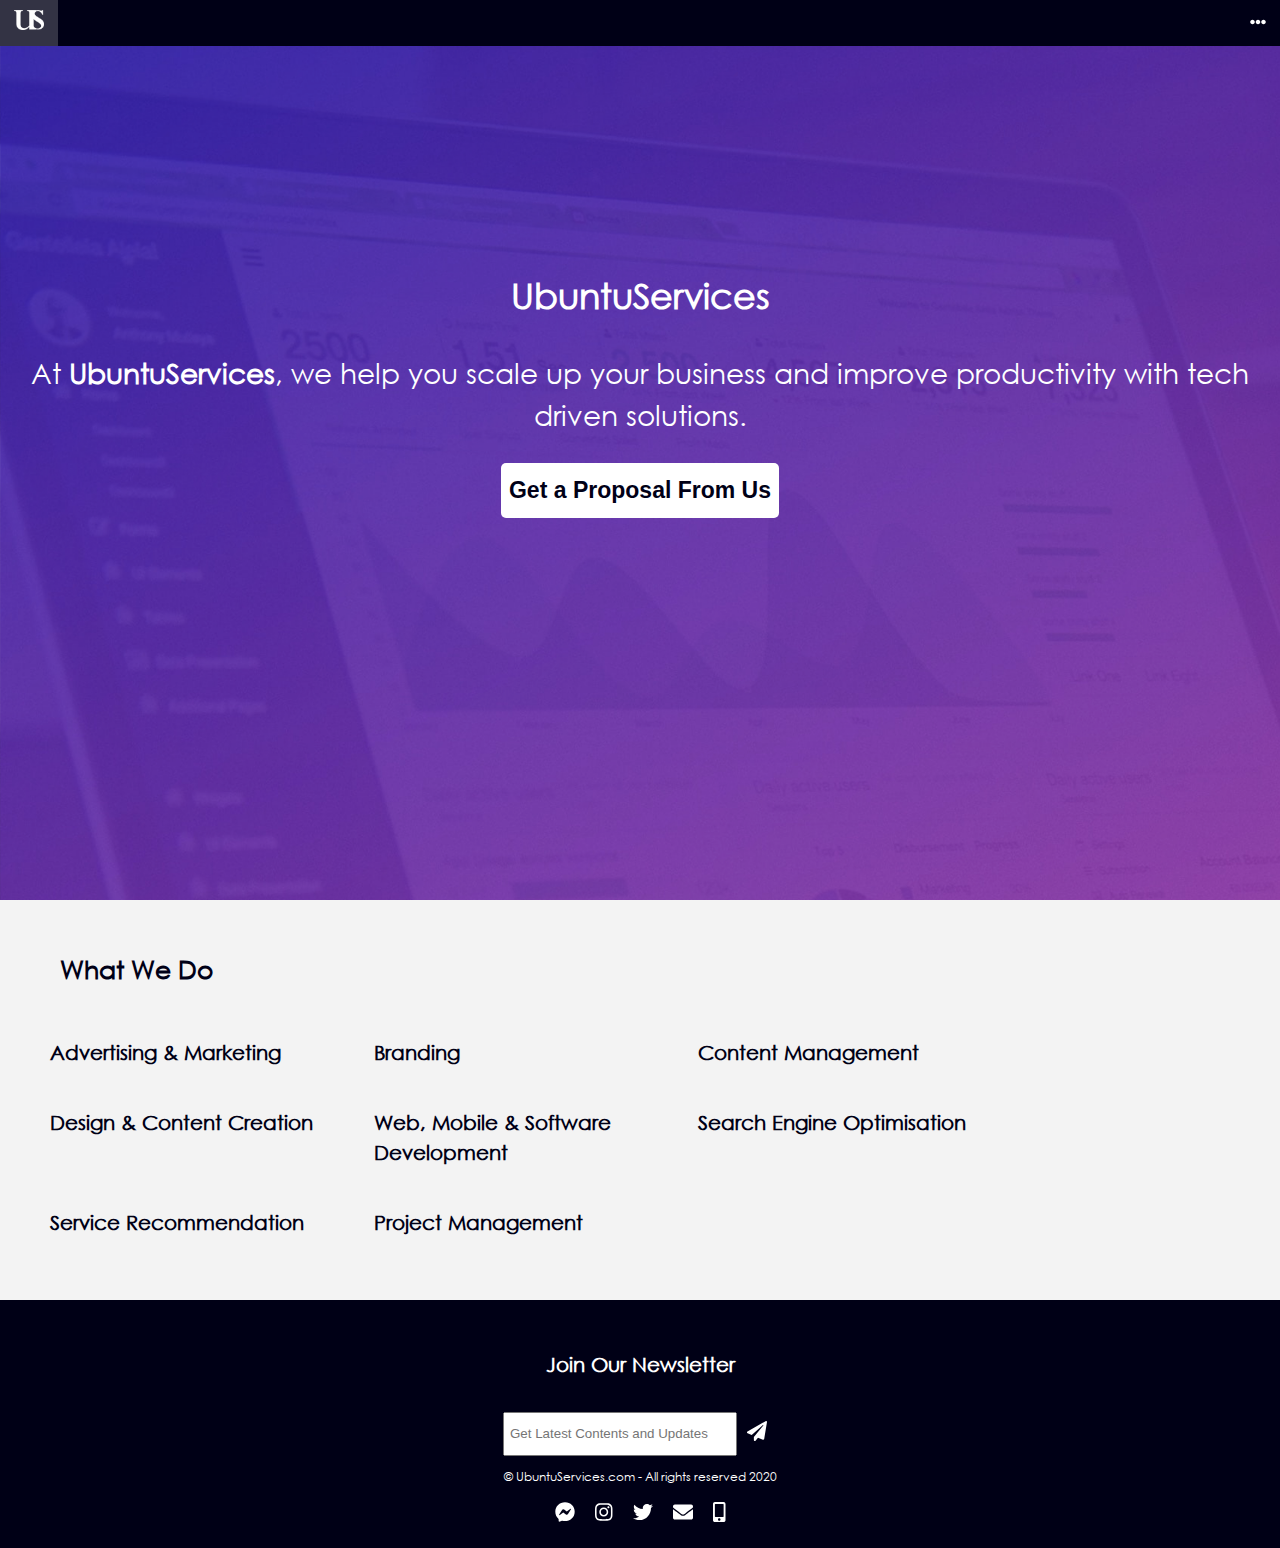
<file: index.html>
<!DOCTYPE html>
<html lang="en">
<head>
        <meta charset="UTF-8">
        <meta name="viewport" content="width=device-width, initial-scale=1.0">
        <meta http-equiv="X-UA-Compatible" content="ie=edge">
    <title>UbuntuServices</title>

    <link rel="stylesheet" href="css/main.css">
    <link rel="stylesheet" href="fontawesome/css/all.css">
    <link rel="shortcut icon" href="icons/us-icon.png" type="image/x-icon">
</head>
<body>
    <!-- NAVIGATION-->
    <nav id="nav-bar">
            <a href="index.html" class="nav-logo"><img src="icons/us-icon.png" width="30px" height="auto"></a>
            <a class="nav-item" id="drop-btn" onclick="menu()"><i class = "fa fa-ellipsis-h"></i></a>
        </nav>
        <div id="dropdown-menu">
            <div class="drop-menu">
                <a href="about.html" class="drop-item">About Us</a>
                <a href="services.html" class="drop-item">Services</a>
                <a href="prop.html" class="drop-item">Get a Proposal</a>
            </div>
        </div>
        <!--NAVIGATION END-->


    <!--BANNER-->
    <div id="banner">  
        <div class="banner-txt">
            <span class="banner-lead">UbuntuServices</span>
            <p>At <b>UbuntuServices</b>, we help you scale up your business and improve productivity with tech driven solutions.</p>
            <a  href="prop.html"><button class="banner-btn">Get a Proposal From Us</button></a>
        </div>
    </div>
    <!--BANNER END-->


    <div id="we-do">
        <div class="we-do-more">
            <div class="we-do-logo">
                <img src="icons/da_img.png" width="100%" height="auto">
            </div>
            <h4 class="we-txt">What We Do</h4>
            <p class="we-item">Advertising & Marketing</p>
            <p class="we-item">Branding</p>
            <p class="we-item">Content Management</p>
            <p class="we-item">Design & Content Creation</p>
            <p class="we-item">Web, Mobile & Software Development</p>
            <p class="we-item">Search Engine Optimisation</p>
            <p class="we-item">Service Recommendation</p>
            <p class="we-item">Project Management</p>
        </div>
    </div>

    <!--
    <div id="client">
        <div class="client-item">
            <h6 class="client-txt">Our Clients</h6>
            <a href="#" class="clients"><img src="client-icon/estam-logo2.png" width="70px" height="auto"></a>
            <a href="#" class="clients"><img src="client-icon/va3.png" width="70px" height="auto"></a>
        </div>
    </div>
-->
    <div id="footer">
        <div class="footer-item">
            <h4>Join Our Newsletter</h4>
            <form action="mailto:ubuntuservices@gmail.com" method="post">
                <input type="email" class="news" placeholder="Get Latest Contents and Updates"><button type="submit" class="btn"><i class="fa fa-paper-plane"></i></button>
            </form>
            

            <p>&copy; UbuntuServices.com - All rights reserved 2020</p>
            <div id="social">
                    <a href="#" class="social-item"><i class="fab fa-facebook-messenger "></i></a>
                    <a href="#" class="social-item"><i class="fab fa-instagram "></i></a>
                    <a href="#" class="social-item"><i class="fab fa-twitter "></i></a>
                    <a href="#" class="social-item"><i class="fa fa-envelope"></i></a>
                    <a href="#" class="social-item"><i class="fa fa-mobile-alt"></i></a>
                </div>
        </div>
    </div>



</body>
<script src="fontawesome/js/all.js"></script>
<script src="js/main.js"></script>
</html>
</file>
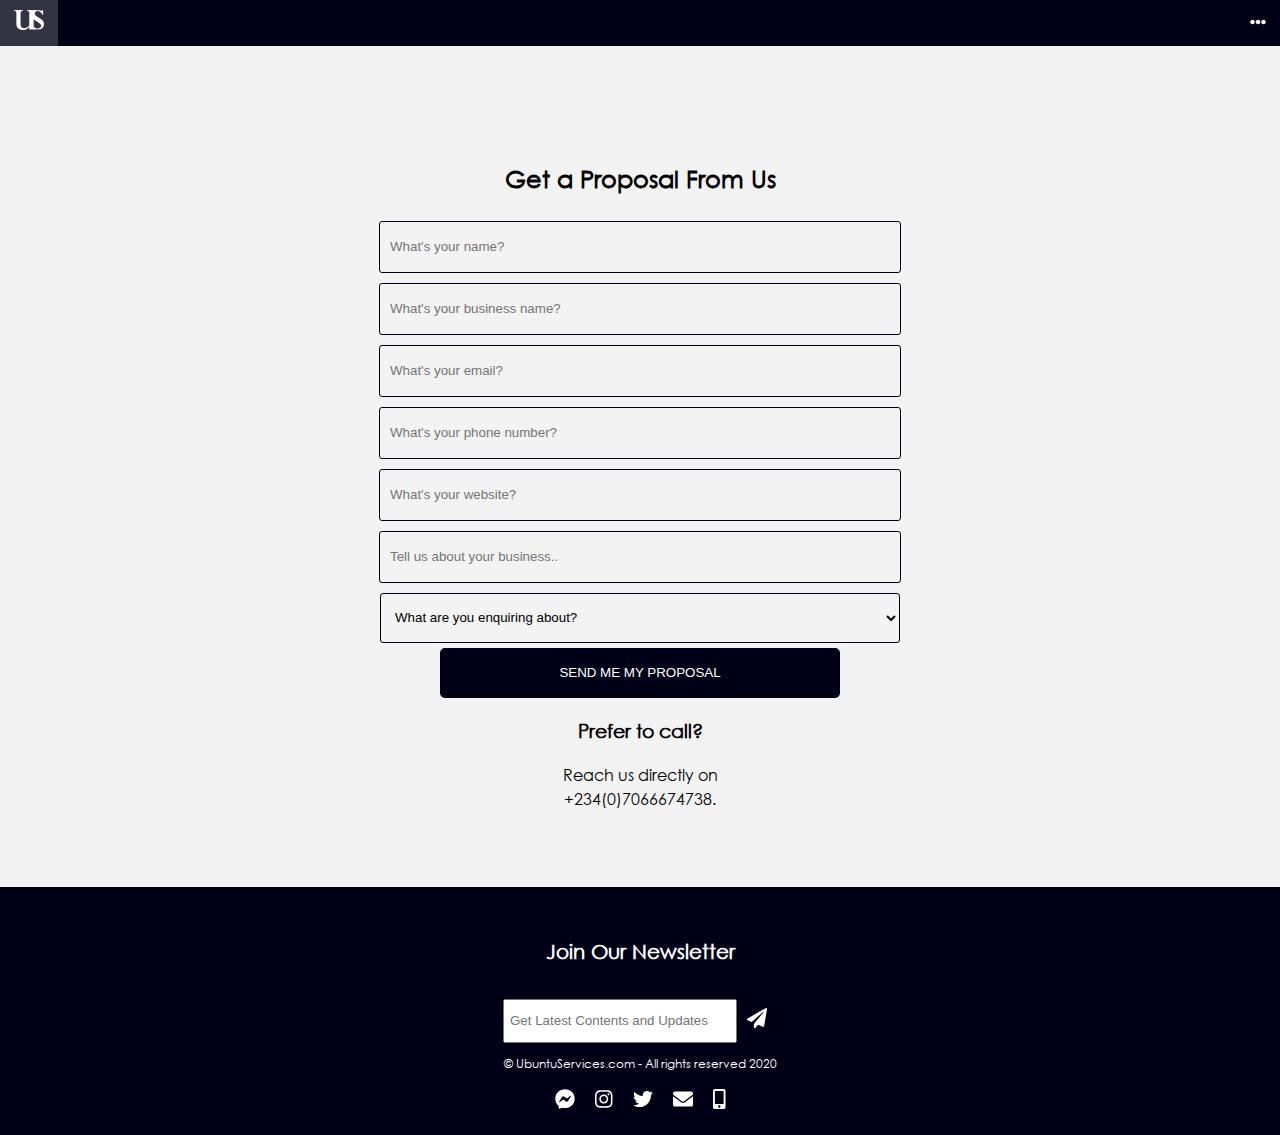
<file: prop.html>
<!DOCTYPE html>
<html lang="en">
<head>
        <meta charset="UTF-8">
        <meta name="viewport" content="width=device-width, initial-scale=1.0">
        <meta http-equiv="X-UA-Compatible" content="ie=edge">
    <title>UbuntuServices</title>

    <link rel="stylesheet" href="css/main.css">
    <link rel="stylesheet" href="css/style.css">
    <link rel="stylesheet" href="fontawesome/css/all.css">
    <link rel="shortcut icon" href="icons/us-icon.png" type="image/x-icon">
</head>
<body>
    <!-- NAVIGATION-->
    <nav id="nav-bar">
        <a href="index.html" class="nav-logo"><img src="icons/us-icon.png" width="30px" height="auto"></a>
        <a class="nav-item" id="drop-btn" onclick="menu()"><i class = "fa fa-ellipsis-h"></i></a>
    </nav>
    <div id="dropdown-menu">
        <div class="drop-menu">
            <a href="about.html" class="drop-item">About Us</a>
            <a href="services.html" class="drop-item">Services</a>
            <a href="#" class="drop-item">Get a Proposal</a>
        </div>
    </div>
    <!--NAVIGATION END-->


    <div id="prop-form">
        
        <form>
            <h2>Get a Proposal From Us</h2>
            <input type="text" class="prop-form-input" placeholder="What's your name?" required/><br>
            <input type="text" class="prop-form-input" placeholder="What's your business name?"/><br>
            <input type="text" class="prop-form-input" placeholder="What's your email?"/><br>
            <input type="text" class="prop-form-input" placeholder="What's your phone number?" required/><br>
            <input type="text" class="prop-form-input" placeholder="What's your website?"/><br>
            <input type="text" class="prop-form-input" placeholder="Tell us about your business.."/><br>
            <select class="prop-form-select">
                <option>What are you enquiring about?</option>
                <option>All our services</option>
                <option><i class="fa fa-tv"></i> Advertising</option>
                <option><i class="fab fa-instagram"></i> Branding</option>
                <option><i class="fas fa-paint"></i> Design & Content Creation</option>
                <option><i class="fas fa-network-wired"></i> Digital Marketing</option>
                <option><i class="fab fa-google"></i> Search Engine Optimisation</option>
                <option><i class="fas fa-code"></i> Web, Mobile & Software Development</option>
            </select>
            <br>
            <button class="prop-btn" name="submit" type="submit">SEND ME MY PROPOSAL</button>

            <div class="prop-contact">
                <h3>Prefer to call?</h3>
                <p>Reach us directly on <br><span class="prop-numb">+234(0)7066674738.</span></p>
            </div>

        </form>
    </div>

    



    <div id="footer">
        <div class="footer-item">
            <h4>Join Our Newsletter</h4>
            <form action="mailto:ubuntuservices@gmail.com" method="post">
                <input type="email" class="news" placeholder="Get Latest Contents and Updates"><button type="submit" name="submit" class="btn"><i class="fa fa-paper-plane"></i></button>
            </form>
            

            <p>&copy; UbuntuServices.com - All rights reserved 2020</p>
            <div id="social">
                    <a href="#" class="social-item"><i class="fab fa-facebook-messenger "></i></a>
                    <a href="#" class="social-item"><i class="fab fa-instagram "></i></a>
                    <a href="#" class="social-item"><i class="fab fa-twitter "></i></a>
                    <a href="#" class="social-item"><i class="fa fa-envelope"></i></a>
                    <a href="#" class="social-item"><i class="fa fa-mobile-alt"></i></a>
                </div>
        </div>
    </div>



</body>
<script src="fontawesome/js/all.js"></script>
<script src="js/main.js"></script>
</html>
</file>
<file: css/main.css>
body{
    margin:0;
    font-family: "myFont";
    font-size: 1rem;
    font-weight: 400;
    line-height: 1.5;    
}


@font-face{
    font-family: 'myFont';
    src: url('../fonts/GOTHIC.TTF');
}


a{
    text-decoration: none;
    color:#000;
}

li{
    list-style: none;
}

#nav-bar{
    width:100%;
    position:fixed;
    z-index:1;
    top:0;
    left: 0;
    right:0;
    background-color:#000016;
}

#nav-bar a{
    
    padding:10px 14px;
    color:#ffffff;
    text-shadow: 0 0 20px rgba(0, 0, 0, 0.897), inset 0 0 0 4px rgba(255, 255, 255, 0.8);
}

#nav-bar a:hover{
    transition-duration: 0.9s;
    background-color:#ffffff33;
}

.nav-logo{
    float:left;
    display:block;
}
.nav-item{
    float:right;
    display:block;
}


#dropdown-menu{
    position:absolute;
    display:none;
    width:15%;
    padding:30px;
    position:fixed;
    height:100%;
    background-color:#000016;
}

.drop-menu{
    margin:15px;
}
.drop-item {
    font-size:18px;
    font-weight: bold;
    color:#fff;
    margin:15px;
    display:block;
    text-align:left;
}

.drop-item:hover{
    color:#fff;
    text-decoration: underline;
    font-size:20px;
    transition-duration: 0.4s;
}


#banner{
    width:100%;
    height:900px;
    background-image:url("../bg/mobile-bg.png");
    background-repeat: no-repeat;
    background-size: cover;
}
.banner-txt{
    padding-top:270px;
    color:#fff;
    text-align:center;
}
.banner-lead{
    font-size:35px;
    font-weight:bolder;
    color:#ffffff;
    text-shadow: 0 0 25px rgb(0, 0, 0), inset 0 0 0 4px rgba(255, 255, 255, 0.795);
}
.banner-txt p{
    font-size:28px;
    color:#ffffff;
    text-shadow: 0 0 25px rgb(0, 0, 0), inset 0 0 0 4px rgba(255, 255, 255, 0.795);
}
.banner-btn{
    color:#000016;
    background-color:#ffffff;
    height:55px;
    border:0px;
    border-radius:5px;
    font-size:23px;
    font-weight: bold;
    padding:8px;
    cursor: pointer;
}
.banner-btn:hover{
    color:#ffffff;
    background-color:#000016d2;
    height:55px;
    border:2px solid #ffffff;
    border-radius:8px;
    transition-duration: 0.5s;
}

#we-do{
    width:100%;
    text-align: left;
    background-color: #f3f3f3;
    display:block;
    height:400px;
}
.we-do-logo{
    width:100%;
    display:none;
}
.we-do-more{
    padding:20px 30px;
}

.we-txt{
    font-size: 25px;
    margin:30px;
    color:#000016;
    font-weight:bolder;
}

.we-item{
    display:inline-flex;
    font-size:20px;
    font-weight: bold;
    color:#000016;
    width:300px;
    margin-left:20px;
}
/*
#client{
    display:block;
    width:100%;
    height:auto;
    background-color:#f3f3f3;
}
.client-txt{
    font-size:20px;
    margin:30px;
    color:#000016;
}
.client-item{
    text-align:center;
    padding-top:10px;
    padding-bottom:10px;
}
*/
#footer{
    width:100%;
    height:auto;
    bottom:0;
    left:0;
    right:0;
    background-color: #000016;
}
.footer-item{
    padding:20px 30px;
    display:block;
    text-align:center;
}

.footer-item h4{
    font-size:20px;
    margin:30px;
    color:#fff;
}

.news{
    width:220px;
    height:30px;
    padding:5px;
}

.btn{
    border:0px;
    padding:10px;
    background-color:rgba(255, 255, 255, 0);
    color:#fff;
    font-size:20px;
}

.footer-item p{
    color:#fff;
    font-size:12px;
}
.social-item{
    color:#fff;
    padding:15px 8px;
    font-size:20px;
    text-align:center;
}



@media (min-width:300px) and (max-width:600px){
    body{
        margin:0;
        background: #ffffff;
    }
    #nav-bar{
        width:100%;
        position:fixed;
        z-index:1;
        top:0;
        left: 0;
        right:0;

    }
    
    #dropdown-menu{
        position:absolute;
        display:none;
        width:100%;
        padding:30px;
        position:fixed;
        height:auto;
        background-color:#000016fd;
    }

    .drop-menu{
        margin:15px;
    }
    .drop-item {
        font-size:18px;
        font-weight: bold;
        color:#fff;
        margin:15px;
        display:block;
        text-align:left;
    }

    .drop-item:hover{
        color:#fff;
        text-decoration: underline;
        font-size:20px;
        transition-duration: 0.4s;
    }
    #banner{
        width:100%;
        height:650px;
        background-image:url("../bg/mobile-bg.png");
        background-repeat: no-repeat;
        background-size: cover;
    }
    .banner-txt{
        color:#fff;
        font-size:30px;
        text-align:center;
        padding-top:250px;
    }
    .banner-lead{
        font-size:30px;
        font-weight:bolder;
        color:#ffffff;
        text-shadow: 0 0 25px rgb(0, 0, 0), inset 0 0 0 4px rgba(255, 255, 255, 0.795);
    }
    .banner-txt p{
        font-size:18px;
        color:#ffffff;
        text-shadow: 0 0 25px rgb(0, 0, 0), inset 0 0 0 4px rgba(255, 255, 255, 0.795);
    }
    .banner-btn{
        color:#000016;
        background-color:#ffffff;
        height:50px;
        border:0px;
        border-radius:5px;
        font-size:21px;
        font-weight: bold;
        padding:5px;
        cursor: pointer;
    }
    .banner-btn:hover{
        color:#ffffff;
        background-color:#000016d2;
        height:50px;
        border:2px solid #ffffff;
        border-radius:5px;
        transition-duration: 0.5s;
    }

    #we-do{
        width:100%;
        text-align: left;
        background-color: #f3f3f3;
        display:block;
        height:auto;
    }
    .we-do-logo{
        width:100%;
        display:block;
    }
    .we-do-more{
        padding:10px 5px;
    }
    
    .we-txt{
        font-size: 18px;
        margin:15px;
        color:#000016;
        font-weight:bolder;
    }
    
    .we-item{
        display:inline-flex;
        font-size:16px;
        font-weight: bold;
        color:#000016;
        width:300px;
        margin-left:15px;
    }
    /*
    #client{
        display:block;
        width:100%;
        height:auto;
        background-color:#f3f3f3;
    }
    .client-txt{
        font-size:20px;
        margin:30px;
        color:#000016;
    }
    .client-item{
        text-align:center;
        padding-top:10px;
        padding-bottom:10px;
    }
    */
    #footer{
        width:100%;
        height:auto;
        bottom:0;
        background-color: #000016;
    }
    .footer-item{
        padding:20px 30px;
        display:block;
        text-align:center;
    }

    .footer-item h4{
        font-size:20px;
        margin:30px;
        color:#fff;
    }

    .news{
        width:220px;
        height:30px;
        padding:5px;
    }

    .btn{
        border:0px;
        padding:10px;
        background-color:rgba(255, 255, 255, 0);
        color:#fff;
        font-size:20px;
    }

    .footer-item p{
        color:#fff;
        font-size:12px;
    }
    .social-item{
        color:#fff;
        padding:15px 8px;
        font-size:20px;
        text-align:center;
    }

}

@media (min-width:620px) and (max-width:1025px){
    body{
        margin:0;
        background: #ffffff;
    }
    #nav-bar{
        width:100%;
        position:fixed;
        z-index:1;
        top:0;
        left: 0;
        right:0;

    }
    
    #dropdown-menu{
        position:absolute;
        display:none;
        width:100%;
        padding:30px;
        position:fixed;
        height:auto;
        background-color:#000016fd;
    }

    .drop-menu{
        margin:15px;
    }
    .drop-item {
        font-size:18px;
        font-weight: bold;
        color:#fff;
        margin:15px;
        display:block;
        text-align:left;
    }

    .drop-item:hover{
        color:#fff;
        text-decoration: underline;
        font-size:20px;
        transition-duration: 0.4s;
    }
    #banner{
        width:100%;
        height:900px;
        background-image:url("../bg/mobile-bg.png");
        background-repeat: no-repeat;
        background-size: cover;
    }
    .banner-txt{
        padding-top:300px;
        font-size:30px;
        color:#fff;
        text-align:center;
    }
    .banner-lead{
        font-size:35px;
        font-weight:bolder;
        color:#ffffff;
        text-shadow: 0 0 25px rgb(0, 0, 0), inset 0 0 0 4px rgba(255, 255, 255, 0.795);
    }
    .banner-txt p{
        font-size:28px;
        color:#ffffff;
        text-shadow: 0 0 25px rgb(0, 0, 0), inset 0 0 0 4px rgba(255, 255, 255, 0.795);
    }
    .banner-btn{
        color:#000016;
        background-color:#ffffff;
        height:55px;
        border:0px;
        border-radius:5px;
        font-size:23px;
        font-weight: bold;
        padding:8px;
        cursor: pointer;
    }
    .banner-btn:hover{
        color:#ffffff;
        background-color:#000016d2;
        height:55px;
        border:2px solid #ffffff;
        border-radius:8px;
        transition-duration: 0.5s;
    }

    #we-do{
        width:100%;
        text-align: left;
        background-color: #f3f3f3;
        display:block;
        height:auto;
    }
    .we-do-logo{
        width:100%;
        display:none;
    }
    .we-do-more{
        padding:10px 15px;
    }
    
    .we-txt{
        font-size: 25px;
        margin:20px;
        color:#000016;
        font-weight:bolder;
    }
    
    .we-item{
        display:inline-flex;
        font-size:20px;
        font-weight: bold;
        color:#000016;
        width:300px;
        margin-left:15px;
    }
    /*
    #client{
        display:block;
        width:100%;
        height:auto;
        background-color:#f3f3f3;
    }
    .client-txt{
        font-size:20px;
        margin:30px;
        color:#000016;
    }
    .client-item{
        text-align:center;
        padding-top:10px;
        padding-bottom:10px;
    }
    */
    #footer{
        width:100%;
        height:auto;
        bottom:0;
        left:0;
        right:0;
        background-color: #000016;
    }
    .footer-item{
        padding:20px 30px;
        display:block;
        text-align:center;
    }

    .footer-item h4{
        font-size:20px;
        margin:30px;
        color:#fff;
    }

    .news{
        width:220px;
        height:30px;
        padding:5px;
        
    }

    .btn{
        border:0px;
        padding:10px;
        background-color:rgba(255, 255, 255, 0);
        color:#fff;
        font-size:20px;
    }

    .footer-item p{
        color:#fff;
        font-size:12px;
    }
    .social-item{
        color:#fff;
        padding:15px 8px;
        font-size:20px;
        text-align:center;
    }

}
</file>
<file: css/style.css>
#banner-other{
    width:100%;
    height:600px;
    background-image:url("../bg/mobile-bg-about.png");
    background-repeat: no-repeat;
    background-size: cover;
}

.banner-other-txt{
    color:#fff;
    font-size:50px;
    text-align:center;
    padding-top:250px;
}




#about{
    width:100%;
    text-align: justify;
    background-color: #f3f3f3;
    display:block;
    height:auto;
    color:#000016;
}

.about-more{
    padding:20px;
}

.about-txt{
    text-align:center;
}

.about-item{
    font-size:16px;
    color:#000016;
}

#team{
    text-align: center;
    width:100%;
    background-color:#f3f3f3;
}


.team{
    text-align:center;
    width:200px;
    padding:20px;
    display:inline-block;
}

.team-pic{
    border:2px solid #000016;
    border-radius:50%;
    width:150px;
    height:150px;
}

.mem-contact{
    font-size:24px;
    margin:2px;
}

.mem-name{
    font-size:10px;
}

abbr{
    display:inline;
    cursor: pointer;
}

#prop-form{
    width:100%;
    padding-top:80px;
    background-color:#f3f3f3;
}

#prop-form form{
    padding:60px;
    text-align:center;
}

.prop-form-input{
    width:500px;
    height:30px;
    padding:10px;
    border-radius:3px;
    border:1px solid #000016;
    margin:5px;
    background-color:#f3f3f3;
}

.prop-form-select{
    width:520px;
    height:50px;
    padding:10px;
    border-radius:3px;
    border:1px solid #000016;
    margin:5px;
    background-color:#f3f3f3;
}

.prop-btn{
    width:400px;
    height:50px;
    background-color:#000016;
    color:#fff;
    border:0px;
    border-radius:5px;
}

.prop-btn:hover{
    width:400px;
    height:50px;
    background-color:#fff ;
    color:#000016;
    border:1px solid #000016;
    border-radius:5px;
    transition-duration: 0.8s;
    font-weight:bolder
}

@media (min-width:300px) and (max-width:600px){
    #banner-other{
        width:100%;
        height:300px;
        background-image:url("../bg/mobile-bg-about.png");
        background-repeat: no-repeat;
        background-size: cover;
    }
    
    .banner-other-txt{
        color:#fff;
        font-size:30px;
        text-align:center;
        padding-top:120px;
    }

    #about{
        width:100%;
        text-align: justify;
        background-color: #f3f3f3;
        display:block;
        height:auto;
        color:#000016;
    }
    
    .about-more{
        padding:20px;
    }
    
    .about-txt{
        text-align:center;
    }
    
    .about-item{
        font-size:16px;
        color:#000016;
    }
    
    #team{
        text-align: center;
        width:100%;
        background-color:#f3f3f3;
    }
    .team{
        text-align:center;
        width:200px;
        padding:20px;
        display:inline-block;
    }
    
    .team-pic{
        border:2px solid #000016;
        border-radius:50%;
        width:150px;
        height:150px;
    }
    
    .mem-contact{
        font-size:25px;
        margin:5px;
    }

    #prop-form{
        width:100%;
        padding-top:80px;
        background-color:#f3f3f3;
    }
    
    #prop-form form{
        padding:30px;
        text-align:center;
    }
    
    .prop-form-input{
        width:250px;
        height:20px;
        padding:10px;
        border-radius:3px;
        border:1px solid #000016;
        margin:5px;
        background-color:#f3f3f3;
    }
    
    .prop-form-select{
        width:270px;
        height:40px;
        padding:10px;
        border-radius:3px;
        border:1px solid #000016;
        margin:5px;
        background-color:#f3f3f3;
    }
    
    .prop-btn{
        width:200px;
        height:40px;
        background-color:#000016;
        color:#fff;
        border:0px;
        border-radius:5px;
    }
    
    .prop-btn:hover{
        width:200px;
        height:40px;
        background-color:#fff ;
        color:#000016;
        border:1px solid #000016;
        border-radius:5px;
    }
    
}
</file>
